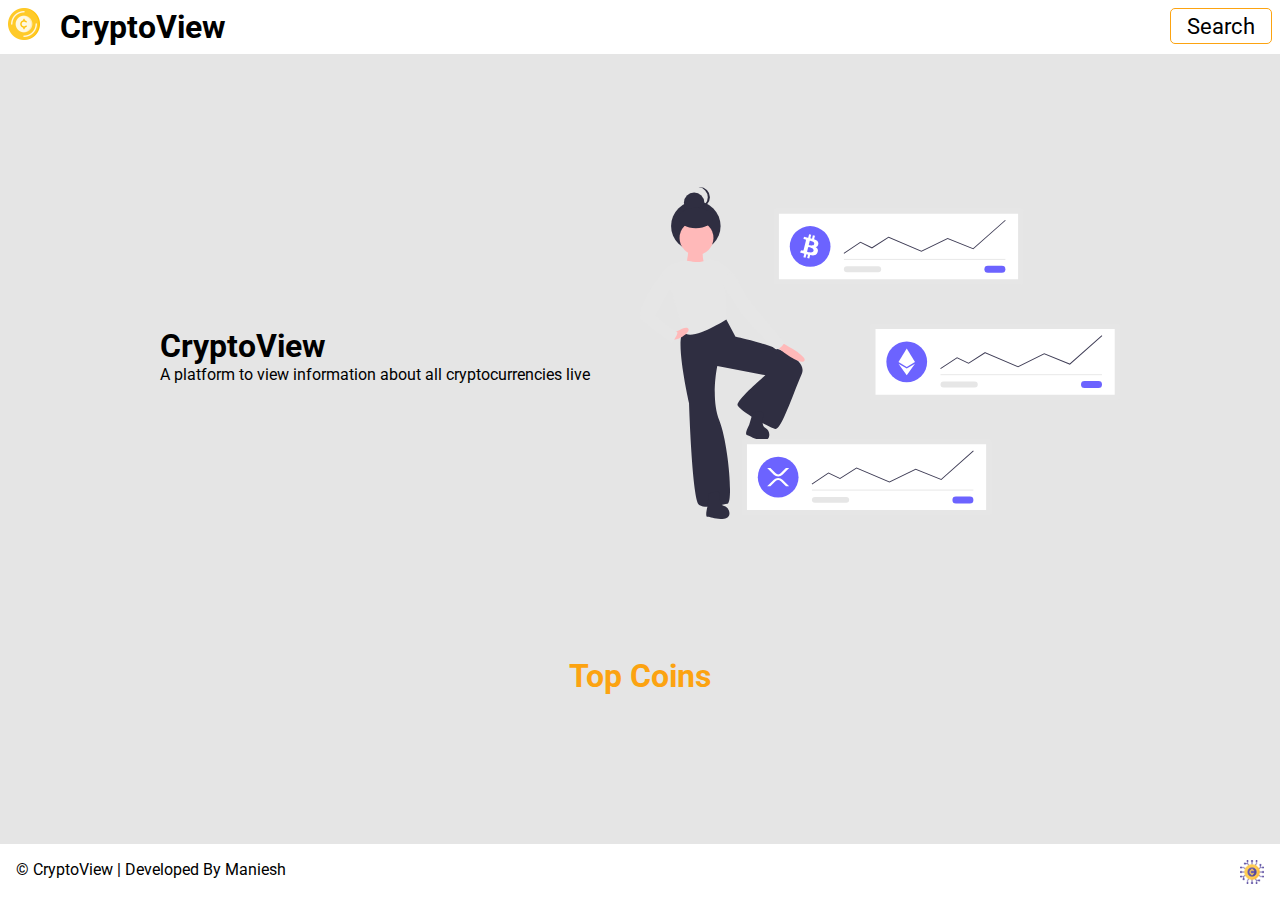
<file: index.html>
<!DOCTYPE html>
<html lang="en">

<head>
    <meta charset="UTF-8">
    <meta http-equiv="X-UA-Compatible" content="IE=Edge">
    <meta name="viewport" content="width=device-width, initial-scale=1.0">
    <title>CryptoView | Maniesh</title>
    <link rel="stylesheet" href="./assets/css/common.css">
    <link rel="stylesheet" href="./assets/css/index.css">
    <link rel="shortcut icon" href="./assets/images/cryptocurrency.png" type="image/png">
</head>

<body>
    <nav>
        <img src="./assets/images/cryptocurrency.png" alt="Logo" class="logo-img" />
        <h1 class="d-inline title ml-1">CryptoView</h1>
        <button class="f-right nav-button" id="nav-search-button">Search</button>
    </nav>

    <section>
        <div class="container">
            <div class="flex-container">
                <div class="flex-item">
                    <div class="ml-10">
                        <h1>CryptoView</h1>
                        <p>A platform to view information about all cryptocurrencies live</p>
                    </div>
                </div>
                <div class="flex-item">
                    <img src="./assets/images/main_image.svg" alt="Homepage Main Image" class="main-img">
                </div>
            </div>
        </div>
    </section>

    <section class="top-coins">
        <h1 class="text-center text-yellow mb-1">Top Coins</h1>
        <div class="flex-container flex-horizontal" id="coins_container">

            <!-- <div class="flex-item-small card">
                <img src="./assets/images/cryptocurrency.png"  alt="Coin Image" class="f-left card-image">
                <div class="f-left">
                    <h1>Bitcoin (BTC)</h1>
                    <p>₹ 30,00,000</p>
                </div>
            </div>

            <div class="flex-item-small card">
                <img src="/assets/images/cryptocurrency.png"  alt="Coin Image" class="f-left card-image">
                <div class="f-left">
                    <h1>Bitcoin (BTC)</h1>
                    <p>₹ 30,00,000</p>
                </div>
            </div>

            <div class="flex-item-small card">
                <img src="/assets/images/cryptocurrency.png"  alt="Coin Image" class="f-left card-image">
                <div class="f-left">
                    <h1>Bitcoin (BTC)</h1>
                    <p>₹ 30,00,000</p>
                </div>
            </div>

            <div class="flex-item-small card">
                <img src="/assets/images/cryptocurrency.png"  alt="Coin Image" class="f-left card-image">
                <div class="f-left">
                    <h1>Bitcoin (BTC)</h1>
                    <p>₹ 30,00,000</p>
                </div>
            </div>

            <div class="flex-item-small card">
                <img src="/assets/images/cryptocurrency.png"  alt="Coin Image" class="f-left card-image">
                <div class="f-left">
                    <h1>Bitcoin (BTC)</h1>
                    <p>₹ 30,00,000</p>
                </div>
            </div>
            <div class="flex-item-small card">
                <img src="/assets/images/cryptocurrency.png"  alt="Coin Image" class="f-left card-image">
                <div class="f-left">
                    <h1>Bitcoin (BTC)</h1>
                    <p>₹ 30,00,000</p>
                </div>
            </div> -->

        </div>
    </section>

    <footer>
        <p class="d-inline">&copy; CryptoView | Developed By Maniesh</p>
        <a href="#">
            <img src="./assets/images/cryptocurrency (1).png" alt="" class="footer-image f-right">
        </a>
    </footer>


    <script src="./assets/js/common.js"></script>
    <script src="./assets/js/index.js"></script>
</body>

</html>
</file>
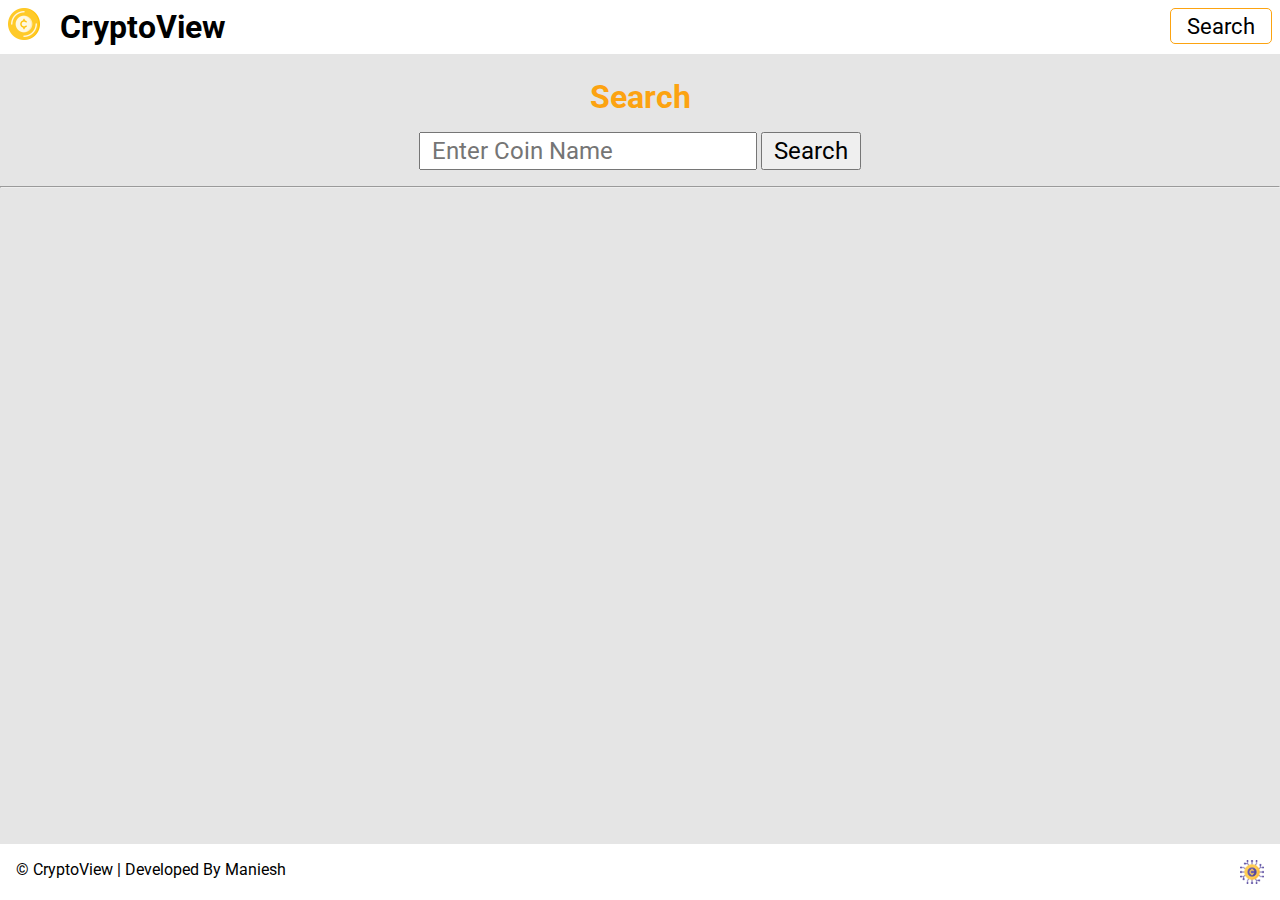
<file: search.html>
<!DOCTYPE html>
<html lang="en">

<head>
    <meta charset="UTF-8">
    <meta name="viewport" content="width=device-width, initial-scale=1.0">
    <title>CryptoView | Maniesh</title>
    <link rel="stylesheet" href="./assets/css/common.css">
    <link rel="stylesheet" href="./assets/css/search.css">
    
    <link rel="shortcut icon" href="./assets/images/cryptocurrency.png" type="image/png">
</head>

<body>
    <nav>
        <img src="./assets/images/cryptocurrency.png" alt="Logo" class="logo-img" />
        <h1 class="d-inline title ml-1">CryptoView</h1>
        <button class="f-right nav-button" id="nav-search-button">Search</button>
    </nav>

    <section class="search-container">
        <h1 class="text-yellow text-center">Search</h1>
        <div class="search-input-container mt-1">
            <form action="" method="GET">
                <input type="text" placeholder="Enter Coin Name" name="q">
                <input type="submit" value="Search">
            </form>
        </div>

        <hr>

        <div class="search-result-container mt-1" id="search-results">
            
            <!-- <div class="single-search-result card">
                <p>1</p>
                <img src="/assets/images/cryptocurrency.png" alt="Coin Logo">
                <h3>Bitcoin</h3>
                <h3>BTC</h3>
                <button>More Info</button>
            </div>

            <div class="single-search-result card">
                <p>2</p>
                <img src="/assets/images/cryptocurrency.png" alt="Coin Logo">
                <h3>Bitcoin</h3>
                <h3>BTC</h3>
                <button>More Info</button>
            </div>

            
            <div class="single-search-result card">
                <p>2</p>
                <img src="/assets/images/cryptocurrency.png" alt="Coin Logo">
                <h3>Bitcoin</h3>
                <h3>BTC</h3>
                <button>More Info</button>
            </div>

            
            <div class="single-search-result card">
                <p>2</p>
                <img src="/assets/images/cryptocurrency.png" alt="Coin Logo">
                <h3>Bitcoin</h3>
                <h3>BTC</h3>
                <button>More Info</button>
            </div>

            
            <div class="single-search-result card">
                <p>2</p>
                <img src="/assets/images/cryptocurrency.png" alt="Coin Logo">
                <h3>Bitcoin</h3>
                <h3>BTC</h3>
                <button>More Info</button>
            </div>

            
            <div class="single-search-result card">
                <p>2</p>
                <img src="/assets/images/cryptocurrency.png" alt="Coin Logo">
                <h3>Bitcoin</h3>
                <h3>BTC</h3>
                <button>More Info</button>
            </div>

            
            <div class="single-search-result card">
                <p>2</p>
                <img src="/assets/images/cryptocurrency.png" alt="Coin Logo">
                <h3>Bitcoin</h3>
                <h3>BTC</h3>
                <button>More Info</button>
            </div> -->
            
        </div>
    </section>

    <footer>
        <p class="d-inline">&copy; CryptoView | Developed By Maniesh</p>
        <a href="#">
            <img src="./assets/images/cryptocurrency (1).png" alt="" class="footer-image f-right">
        </a>
    </footer>

    <script src="./assets/js/common.js"></script>
    <script src="./assets/js/search.js"></script>
</body>

</html>
</file>
<file: assets/css/common.css>
@import url('https://fonts.googleapis.com/css2?family=Roboto:ital,wght@0,100;0,300;0,400;0,500;0,700;0,900;1,100;1,300;1,400;1,500;1,700;1,900&display=swap');

* {
    margin: 0;
    padding: 0;
    font-family: "Roboto", sans-serif;
}

body {
    background-color: #e5e5e5;
    /* position: relative; */
    min-height: 100vh;

    display: flex;
    flex-direction: column;
    gap: 1.5rem;
    justify-content: space-between;
}

.d-inline {
    display: inline;
}

nav {
    background-color: #ffffff;
    padding: 0.5rem;
}

.f-right {
    float: right;
}

.f-left {
    float: left;
}

.nav-button {
    background-color: #ffffff;
    border: 1px solid #fca311;
    border-radius: 5px;
    padding: 0.25rem 1rem 0.25rem;
    cursor: pointer;
    font-size: 1.4rem;
    transition: all 0.25s;
}

.nav-button:hover {
    background-color: #fca311;
    color: #ffffff;
}

.logo-img {
    height: 2rem;
}

.title {
    font-size: 2rem;
    vertical-align: top;
}

.ml-1 {
    margin-left: 1rem;
}

.ml-10 {
    margin-left: 10rem;
}

.mt-5 {
    margin-top: 5rem;
}

.mt-1 {
    margin-top: 1rem;
}


.mb-1 {
    margin-bottom: 1rem;
}

.ml-5 {
    margin-left: 5rem;
}

.mr-5 {
    margin-right: 5rem;
}

.text-center {
    text-align: center;
}

.text-yellow {
    color: #fca311;
}


.card {
    background-color: #ffffff;
    border-radius: 5px;
    padding: 0.5rem;
}

.footer-image {
    height: 1.5rem;
}

footer {
    background-color: #ffffff;
    padding: 1rem;
    /* position: absolute; */
    /* bottom: 0; */
    width: calc(100% - 2rem);
}
</file>
<file: assets/css/index.css>
.flex-container {
    display: flex;
    flex-wrap: wrap;
    align-items: center;
}

.flex-item {
    width: 50%;
}

.main-img {
    width: 75%;
}

.flex-horizontal {
    flex-direction: row;
    flex-wrap: nowrap;
    gap: 1rem;
    animation: slide 20s linear infinite alternate;
    position: relative;
}

.card-image {
    height: 2rem;
    padding: 0.5rem 1rem 0.5rem;
}

.flex-item-small {
    min-width: 20rem;
}

@keyframes slide {
    0% {
        right: 0px;
    }

    100% {
        right: 100%;
    }
}

.top-coins {
    overflow: hidden;
    /* margin-bottom: 1rem; */
}
</file>
<file: assets/css/search.css>
.search-input-container {
    display: flex;
    flex-direction: row;
    justify-content: center;
}

.search-input-container  input {
    font-size: 1.5rem;
    padding: 0.2rem 0.7rem;
}

.search-input-container input[type="text"]:focus {
    outline: 1px solid #ffca28;
    border: none;
}

hr {
    margin-top: 1rem;
}

.search-container {
    flex-grow: 1;
}

.search-result-container {
    display: flex;
    flex-direction: column;
    gap: 1rem;
}

.single-search-result {
    display: flex;
    flex-direction: row;
    flex-wrap: wrap;
    padding: 0.8rem 2rem;
    margin: 0rem 5rem;
    gap: 1rem;
    transition: all 0.25s;
}

.single-search-result:hover {
    box-shadow: 0px 4px 8px rgba(0, 0, 0, 0.5);
}

.single-search-result > img {
    height: 2rem;
}

.single-search-result > h3 {
    font-size: 1.5rem;
}

.single-search-result > a {
    background-color: #ffffff;
    border: 1px solid #14213D;
    border-radius: 5px;
    cursor: pointer;
    padding: 0.25rem 1rem;
    transition: all 0.25s;
    margin-left: auto;
    text-decoration: none;
}

.single-search-result > a:hover {
    background-color: #14213D;
    color: #ffffff;
}
</file>
